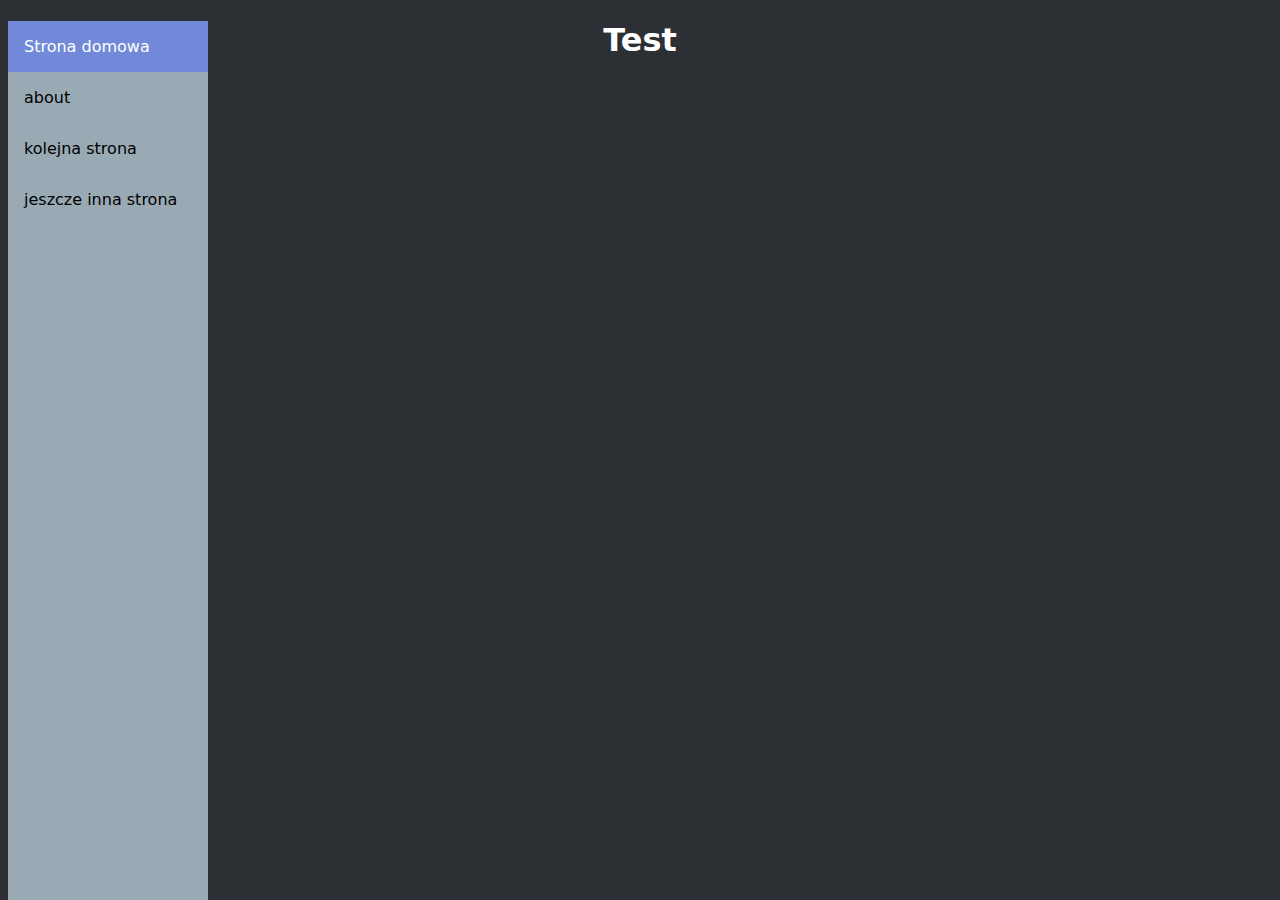
<file: index.html>
<!DOCTYPE html>
<html lang="en">
<head>
    <meta charset="UTF-8">
    <meta http-equiv="X-UA-Compatible" content="IE=edge">
    <meta name="viewport" content="width=device-width, initial-scale=1.0">
    <title>Strona</title>
    <link rel="stylesheet" href="styles/style.css">
    
</head>
<body>

<!-- The sidebar -->
<div class="sidebar">
    <a class="active" href="index.html">Strona domowa</a>
    <a href="about.html">about</a>
    <a href="#contact">kolejna strona</a>
    <a href="#about">jeszcze inna strona</a>
  </div>
  
    <div class="main">
        <h1>Test</h1>




    </div>
    
</body>
</html>
</file>
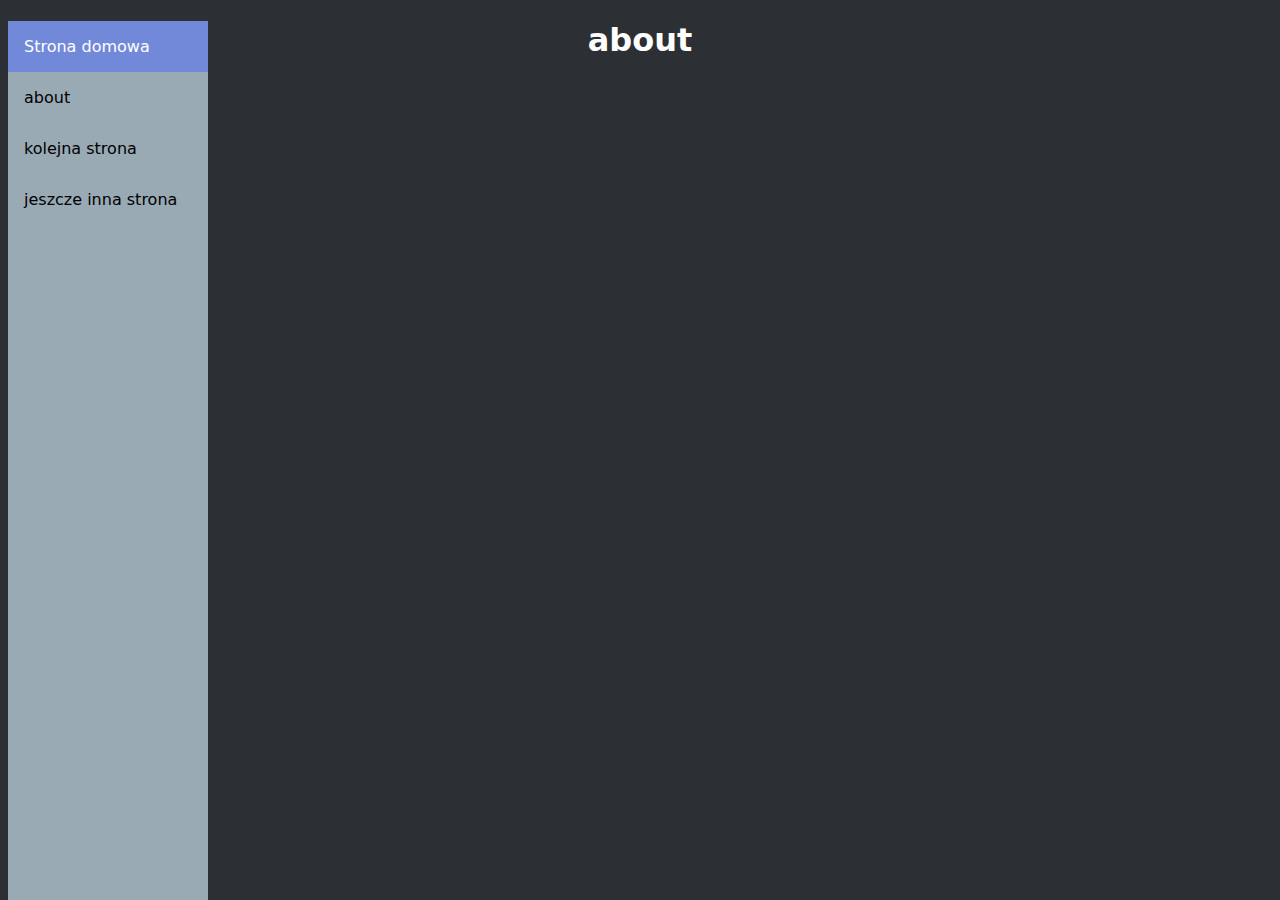
<file: about.html>
<!DOCTYPE html>
<html lang="en">
<head>
    <meta charset="UTF-8">
    <meta http-equiv="X-UA-Compatible" content="IE=edge">
    <meta name="viewport" content="width=device-width, initial-scale=1.0">
    <title>Strona</title>
    <link rel="stylesheet" href="styles/style.css">
    
</head>
<body>

<!-- The sidebar -->
<div class="sidebar">
    <a class="active" href="index.html">Strona domowa</a>
    <a href="about.html">about</a>
    <a href="#contact">kolejna strona</a>
    <a href="#about">jeszcze inna strona</a>
  </div>
  
    <div class="main">
        <h1>about</h1>




    </div>
    
</body>
</html>
</file>
<file: styles/style.css>
body {
    background-color:  	rgb(44, 47, 51);
}
.main h1 {
    color: rgb(255, 255, 255);
    font-family: system-ui, -apple-system, BlinkMacSystemFont, 'Segoe UI', Roboto, Oxygen, Ubuntu, Cantarell, 'Open Sans', 'Helvetica Neue', sans-serif;
    text-align: center;
}


 /* The side navigation menu */
 .sidebar {
    margin: 0;
    padding: 0;
    width: 200px;
    background-color: #99aab5 ;
    position: fixed;
    height: 100%;
    overflow: auto;
  }
  
  /* Sidebar links */
  .sidebar a {
    display: block;
    color: black;
    padding: 16px;
    text-decoration: none;
    font-family:system-ui, -apple-system, BlinkMacSystemFont, 'Segoe UI', Roboto, Oxygen, Ubuntu, Cantarell, 'Open Sans', 'Helvetica Neue', sans-serif
  }
  
  /* Active/current link */
  .sidebar a.active {
    background-color: #7289da ;
    color: white;
  }
  
  /* Links on mouse-over */
  .sidebar a:hover:not(.active) {
    background-color: #555;
    color: white;
  }
  
  /* Page content. The value of the margin-left property should match the value of the sidebar's width property */
  div.content {
    margin-left: 200px;
    padding: 1px 16px;
    height: 1000px;
  }
  
  /* On screens that are less than 700px wide, make the sidebar into a topbar */
  @media screen and (max-width: 700px) {
    .sidebar {
      width: 100%;
      height: auto;
      position: relative;
    }
    .sidebar a {float: left;}
    div.content {margin-left: 0;}
  }
  
  /* On screens that are less than 400px, display the bar vertically, instead of horizontally */
  @media screen and (max-width: 400px) {
    .sidebar a {
      text-align: center;
      float: none;
    }
  }
</file>
